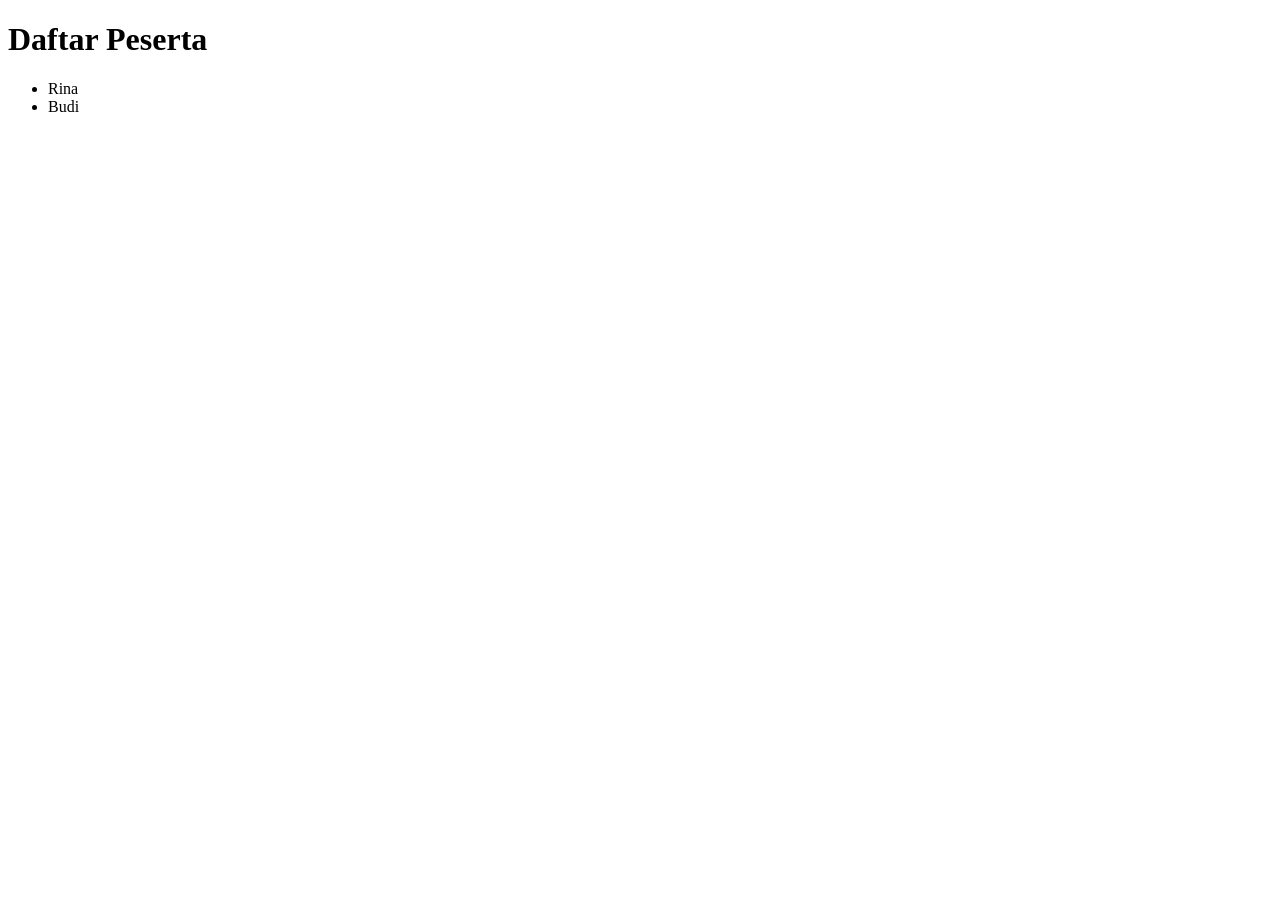
<file: week 10/pswi_d4trpl_w10s02_41426017/index.html>
<!DOCTYPE html>
<html lang="en">

<head>
    <meta charset="UTF-8">
    <meta name="viewport" content="width=device-width, initial-scale=1.0">
    <title>Document</title>
    <script src="main.js" defer></script>
</head>

<body>
    <main>
        <h1>Daftar Peserta</h1>
        <p id="pesan" role="status"></p>
        <ul id="daftar"></ul>
    </main>
</body>

</html>
</file>
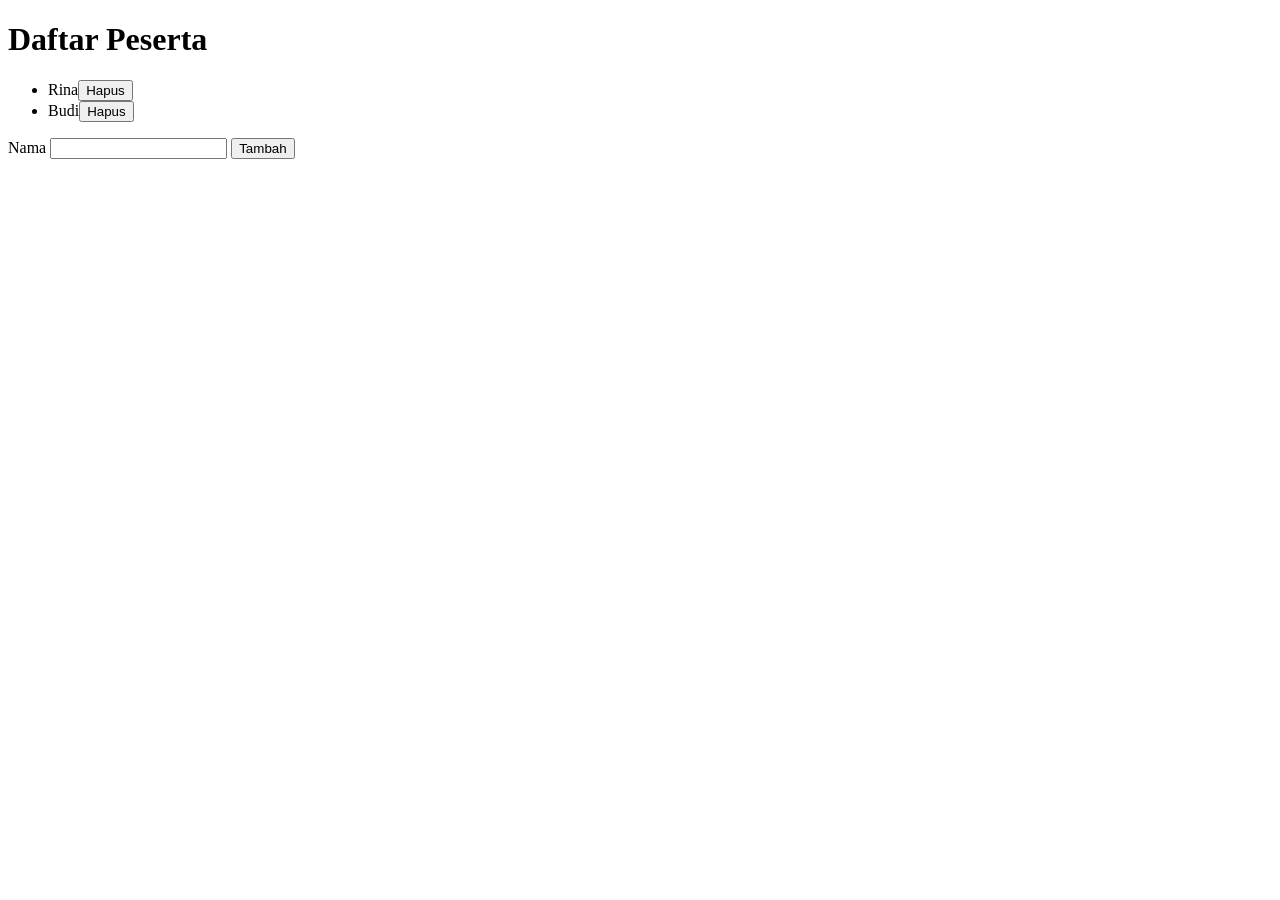
<file: week 10/pswi_d4trpl_w10s03_41426017/index.html>
<!DOCTYPE html>
<html lang="en">

<head>
    <meta charset="UTF-8">
    <meta name="viewport" content="width=device-width, initial-scale=1.0">
    <title>Document</title>
    <script src="main.js" defer></script>
</head>

<body>
    <main>
        <h1>Daftar Peserta</h1>
        <p id="pesan" role="status"></p>
        <ul id="daftar"></ul>
    </main>

    <form id="form-peserta">
        <label for="nama">Nama</label>
        <input id="nama" name="nama" required>
        <button type="submit">Tambah</button>
    </form>
</body>

</html>
</file>
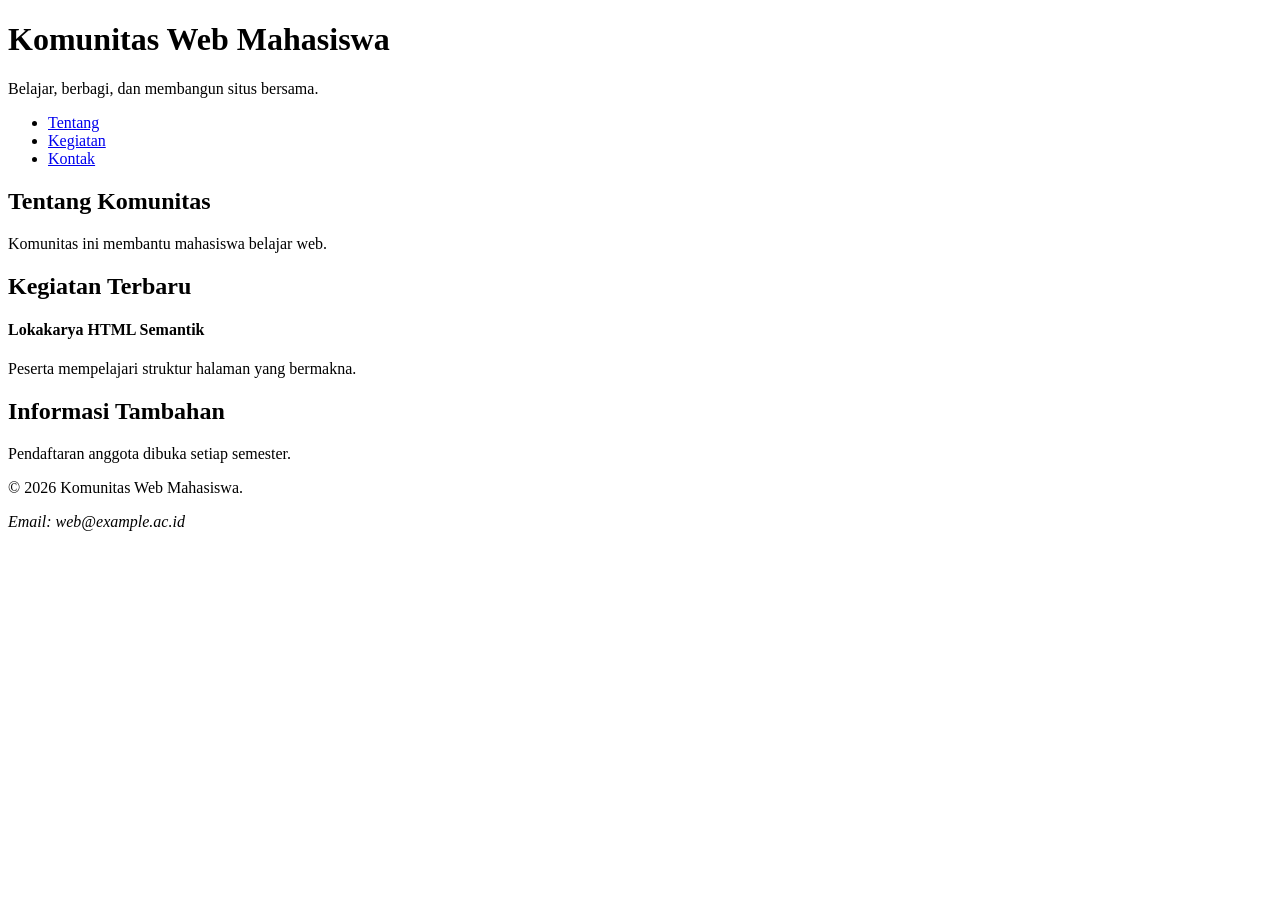
<file: week 2/pswi_w02s02_41426017/index.html>
<!doctype html>
<html lang="id">
<head>
    <meta charset="UTF-8">
    <meta name="viewport" content="width=device-width, initial-scale=1.0">
    <title>Profil Organisasi Mahasiswa</title>
</head>
<body>
<header>
    <h1>Komunitas Web Mahasiswa</h1>
    <p>Belajar, berbagi, dan membangun situs bersama.</p>
    <nav aria-label="Navigasi utama">
        <ul>
            <li><a href="#tentang">Tentang</a></li>
            <li><a href="#kegiatan">Kegiatan</a></li>
            <li><a href="#kontak">Kontak</a></li>
        </ul>
    </nav>
</header>
<main>
    <section id="tentang">
        <h2>Tentang Komunitas</h2>
        <p>Komunitas ini membantu mahasiswa belajar web.</p>
    </section>

    <section id="kegiatan">
        <h2>Kegiatan Terbaru</h2>
        <article>
            <h4>Lokakarya HTML Semantik</h4>
            <p>Peserta mempelajari struktur halaman yang bermakna.</p>
        

     </section>
</main>
<aside>
    <h2>Informasi Tambahan</h2>
    <p>Pendaftaran anggota dibuka setiap semester.</p>
</aside>

<footer id="kontak">
    <p> &copy; 2026 Komunitas Web Mahasiswa.</p>
    <address>Email: web@example.ac.id</address>
</footer>
</file>
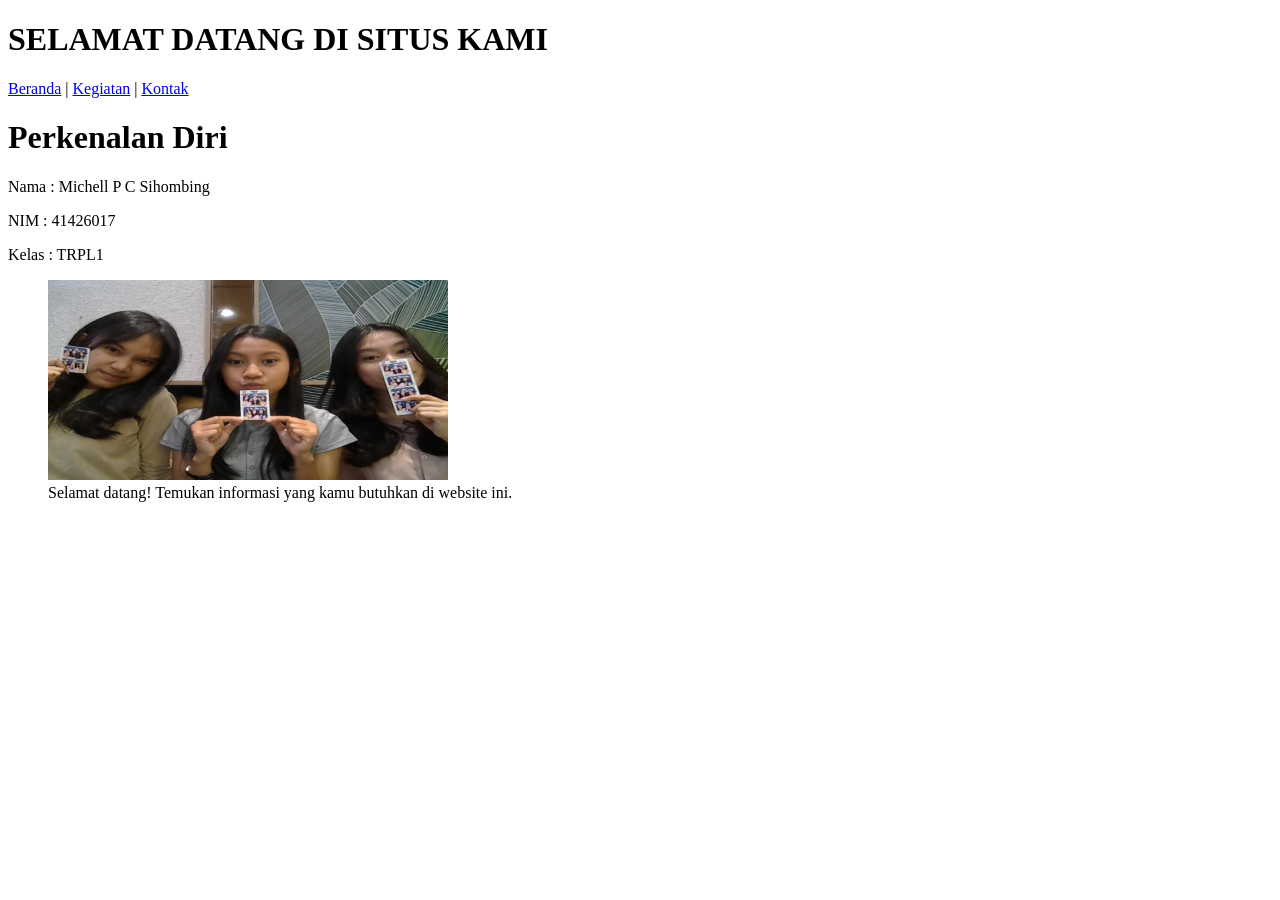
<file: week 2/pswi_w02s03_41426017/index.html>
<!doctype html>
<html lang="id">
<head>
    <meta charset="UTF-8">
    <meta name="viewport" content="width=device-width, initial-scale=1.0">
    <meta name="description" content="Jadwal dan daftar kegiatan Komunitas Web Mahasiswa.">
    <title>Kegiatan | Komunitas Web Mahasiswa</title>
</head>

<body>
    <header>
        <h1>SELAMAT DATANG DI SITUS KAMI</h1>
        <nav aria-label="Navigasi utama">
            <a href="index.html">Beranda</a> |
            <a href="kegiatan.html" aria-current="page">Kegiatan</a> |
            <a href="kontak.html">Kontak</a>
        </nav>
    </header>
    <main> 
        <h1> Perkenalan Diri</h1>
        <p> Nama : Michell P C Sihombing</p>
        <p> NIM : 41426017</p>
        <p> Kelas : TRPL1</p>
    </main>
    <figure>
        <img src="imup12.jpg" alt="foto bersama sahabat bertiga" width="400" height="200">
        <figcaption>Selamat datang! Temukan informasi yang kamu butuhkan di website ini.</figcaption>
    </figure>
</body>

</html>
</file>
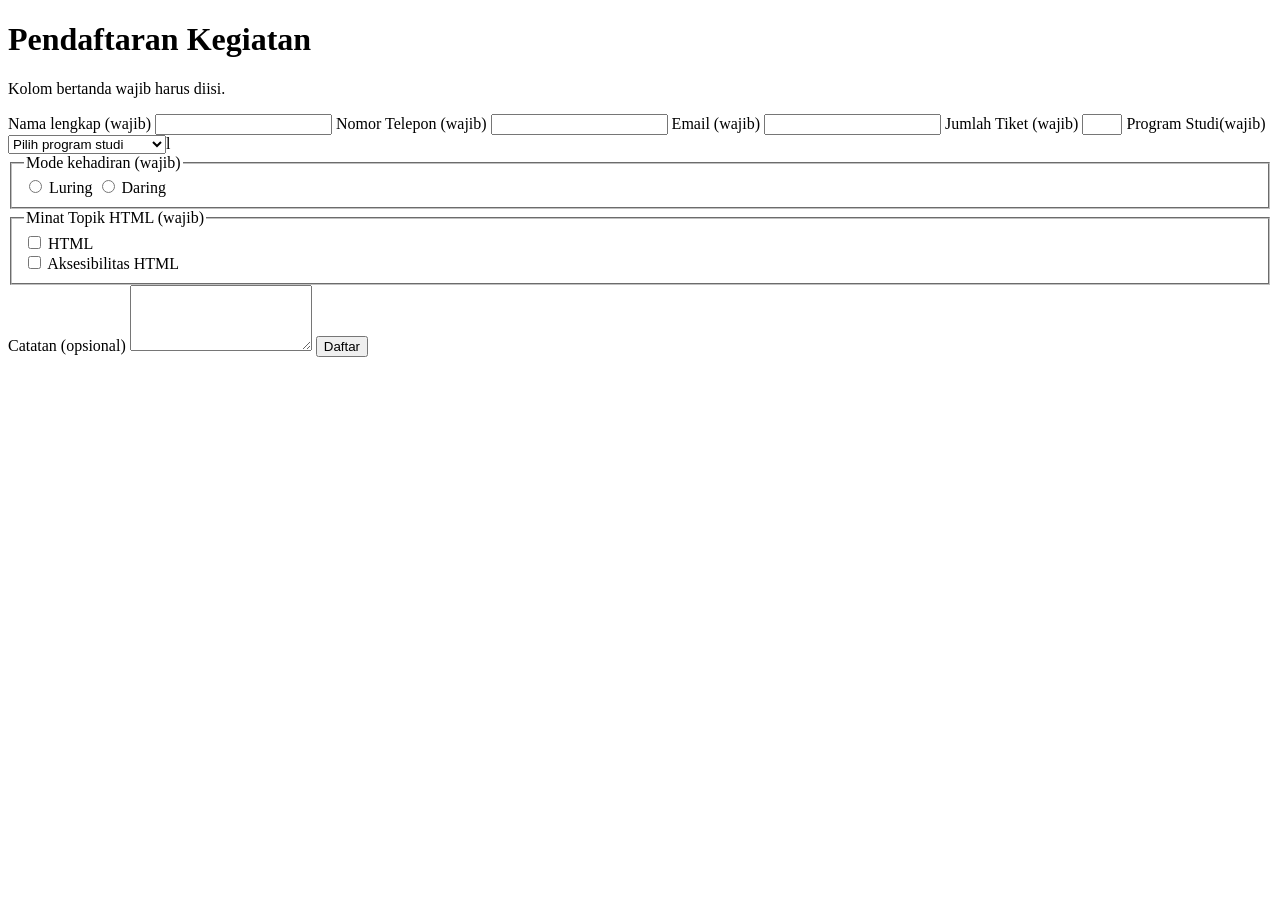
<file: week 3/pswi_4141103_w03s02_41426017/pswi-minggu-03/index.html>
<!doctype html>
<html lang="id">

<head>
    <meta charset="utf-8">
    <meta name="viewport" content="width=device-width, initial-scale=1">
    <title>Pendaftaran Kegiatan</title>
</head>

<body>
    <main>
        <h1>Pendaftaran Kegiatan</h1>
        <p>Kolom bertanda wajib harus diisi.</p>
        <form action="#" method="get">
            <label for="nama">Nama lengkap (wajib)</label>
            <input id="nama" name="nama" type="text" autocomplete="name" required>
            <label for="telepon">Nomor Telepon (wajib)</label>
            <input id="telepon" name="telepon" type="tel" autocomplete="tel" required>
            <label for="email">Email (wajib)</label>
            <input id="email" name="email" type="email" autocomplete="email" required>
            <label for="tiket">Jumlah Tiket (wajib)</label>
            <input id="tiket" name="tiket" type="number" min="1" max="5" step="1">
            <label for="prodi">Program Studi(wajib)</label>
            <select id="prodi" name="prodi" required>
                <option value="">Pilih program studi</option>
                <option value="trpl">D4 TRPL</option>
                <option value="ti">D3 Teknologi Informasi</option>
            </select>l
            <fieldset>
                <legend>Mode kehadiran (wajib)</legend>
                <input id="luring" name="mode" type="radio" value="luring" required>
                <label for="luring">Luring</label>
                <input id="daring" name="mode" type="radio" value="daring">
                <label for="daring">Daring</label>
            </fieldset>
            <fieldset>
                <legend>Minat Topik HTML (wajib)</legend>
                <input id="HTML" name="minat" type="checkbox" value="THTML" required>
                <label for="HTML">HTML</label><br>
                <input id="aksesibilitas" name="minat" type="checkbox" value="aksesibilitas">
                <label for="aksesibilitas">Aksesibilitas HTML</label>
            </fieldset>
            <label for="catatan">Catatan (opsional)</label>
            <textarea id="catatan" name="catatan" rows="4" maxlength="300"></textarea>
            <button type="submit">Daftar</button>
        </form>
    </main>
</body>

</html>
</file>
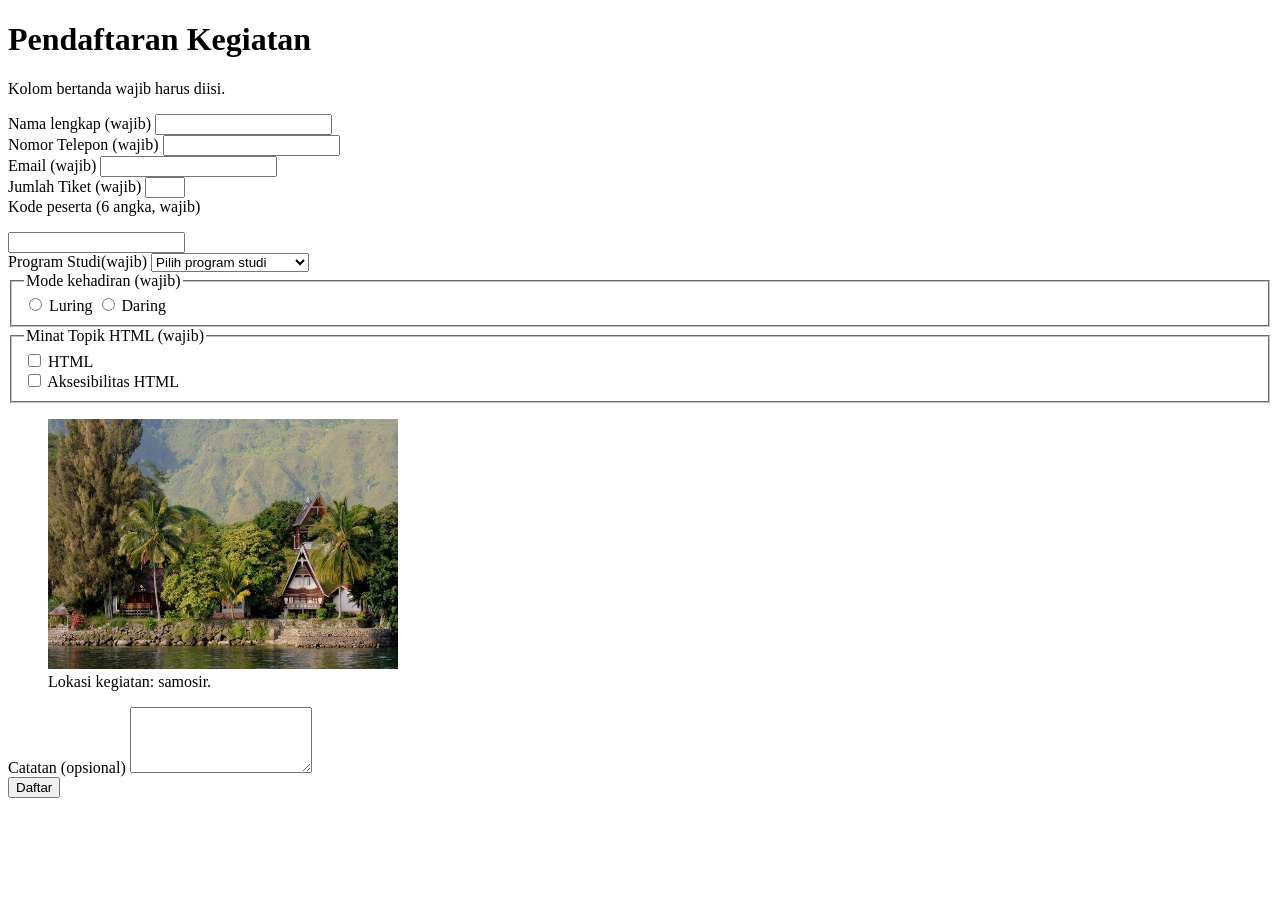
<file: week 3/pswi_4141103_w03s03_41426017/sesi-03/index.html>
<!doctype html>
<html lang="id">

<head>
    <meta charset="utf-8">
    <meta name="viewport" content="width=device-width, initial-scale=1">
    <title>Pendaftaran Kegiatan</title>
    <link rel="stylesheet" href="style.css">
</head>

<body>
    <main>
        <h1>Pendaftaran Kegiatan</h1>
        <p>Kolom bertanda wajib harus diisi.</p>
        <form action="#" method="get">
            <label for="nama">Nama lengkap (wajib)</label>
            <input id="nama" name="nama" type="text" autocomplete="name" required><br>
            <label for="telepon">Nomor Telepon (wajib)</label>
            <input id="telepon" name="telepon" type="tel" autocomplete="tel" required><br>
            <label for="email">Email (wajib)</label>
            <input id="email" name="email" type="email" autocomplete="email" required><br>
            <label for="tiket">Jumlah Tiket (wajib)</label>
            <input id="tiket" name="tiket" type="number" min="1" max="5" step="1"><br>
            <label for="kode">Kode peserta (6 angka, wajib)</label>
            <p id="kode-help"></p>
            <input id="kode" name="kode" type="text" inputmode="numeric" pattern="[0-9]{6}" aria-describedby="kode-help" required><br>
            <label for="prodi">Program Studi(wajib)</label>
            <select id="prodi" name="prodi" required>
                <option value="">Pilih program studi</option>
                <option value="trpl">D4 TRPL</option>
                <option value="ti">D3 Teknologi Informasi</option>
            </select>

            <fieldset>
                <legend>Mode kehadiran (wajib)</legend>
                <input id="luring" name="mode" type="radio" value="luring" required>
                <label for="luring">Luring</label>
                <input id="daring" name="mode" type="radio" value="daring">
                <label for="daring">Daring</label>
            </fieldset>
            <fieldset>
                <legend>Minat Topik HTML (wajib)</legend>
                <input id="HTML" name="minat" type="checkbox" value="THTML" required>
                <label for="HTML">HTML</label><br>
                <input id="aksesibilitas" name="minat" type="checkbox" value="aksesibilitas">
                <label for="aksesibilitas">Aksesibilitas HTML</label>
            </fieldset>
             <figure>
                <img src="samosir.jpg" alt="samosir" width="350" height="250">
                <figcaption>Lokasi kegiatan: samosir.</figcaption>
            </figure>
            <label for="catatan">Catatan (opsional)</label>
            <textarea id="catatan" name="catatan" rows="4" maxlength="100"></textarea>
            <br>
            <button type="submit">Daftar</button>

        </form>
    </main>
</body>

</html>
</file>
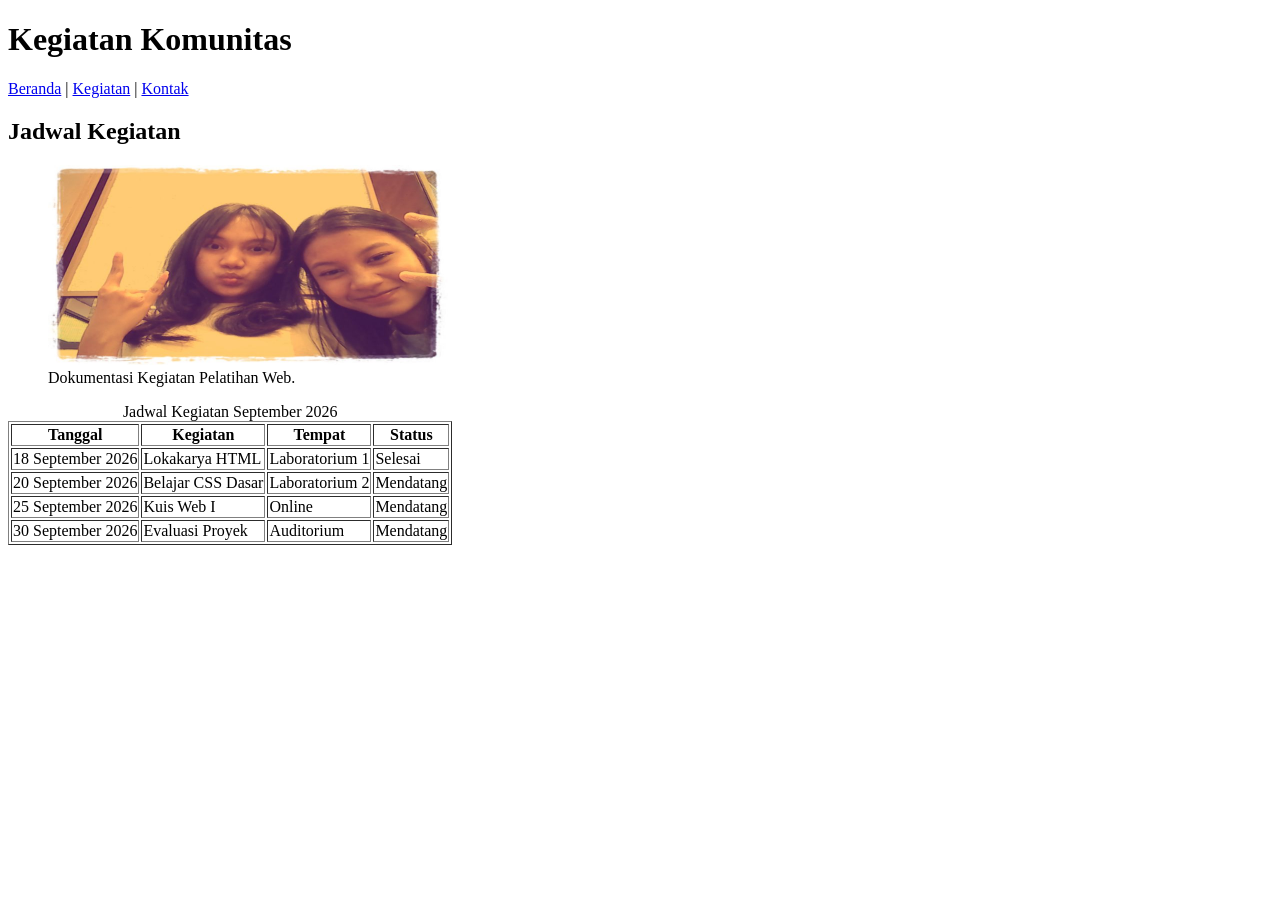
<file: week 2/pswi_w02s03_41426017/kegiatan.html>
<!doctype html>
<html lang="id">
<head>
  <meta charset="UTF-8">
  <meta name="viewport" content="width=device-width, initial-scale=1.0">
  <meta name="description" content="Jadwal dan daftar kegiatan Komunitas Web Mahasiswa.">
  <title>Kegiatan | Komunitas Web Mahasiswa</title>
</head>
<body>
  <header>
    <h1>Kegiatan Komunitas</h1>
    <nav aria-label="Navigasi utama">
      <a href="index.html">Beranda</a> | 
      <a href="kegiatan.html" aria-current="page">Kegiatan</a> | 
      <a href="kontak.html">Kontak</a>
    </nav>
  </header>

  <main>
    <h2>Jadwal Kegiatan</h2>

    <figure>
      <img src="imup13.jpg" 
       alt ="Mahasiswa sedang berdiskusi di dalam kelas" width="400" height="200">
      <figcaption>Dokumentasi Kegiatan Pelatihan Web.</figcaption>
    </figure>

    <table id="jadwal" border="1">
      <caption>Jadwal Kegiatan September 2026</caption>
      <thead>
        <tr>
          <th scope="col">Tanggal</th>
          <th scope="col">Kegiatan</th>
          <th scope="col">Tempat</th>
          <th scope="col">Status</th>
        </tr>
      </thead>
      <tbody>
        <tr>
          <td>18 September 2026</td>
          <td>Lokakarya HTML</td>
          <td>Laboratorium 1</td>
          <td>Selesai</td>
        </tr>
        <tr>
          <td>20 September 2026</td>
          <td>Belajar CSS Dasar</td>
          <td>Laboratorium 2</td>
          <td>Mendatang</td>
        </tr>
        <tr>
          <td>25 September 2026</td>
          <td>Kuis Web I</td>
          <td>Online</td>
          <td>Mendatang</td>
        </tr>
        <tr>
          <td>30 September 2026</td>
          <td>Evaluasi Proyek</td>
          <td>Auditorium</td>
          <td>Mendatang</td>
        </tr>
      </tbody>
    </table>
  </main>
</body>
</html>
</file>
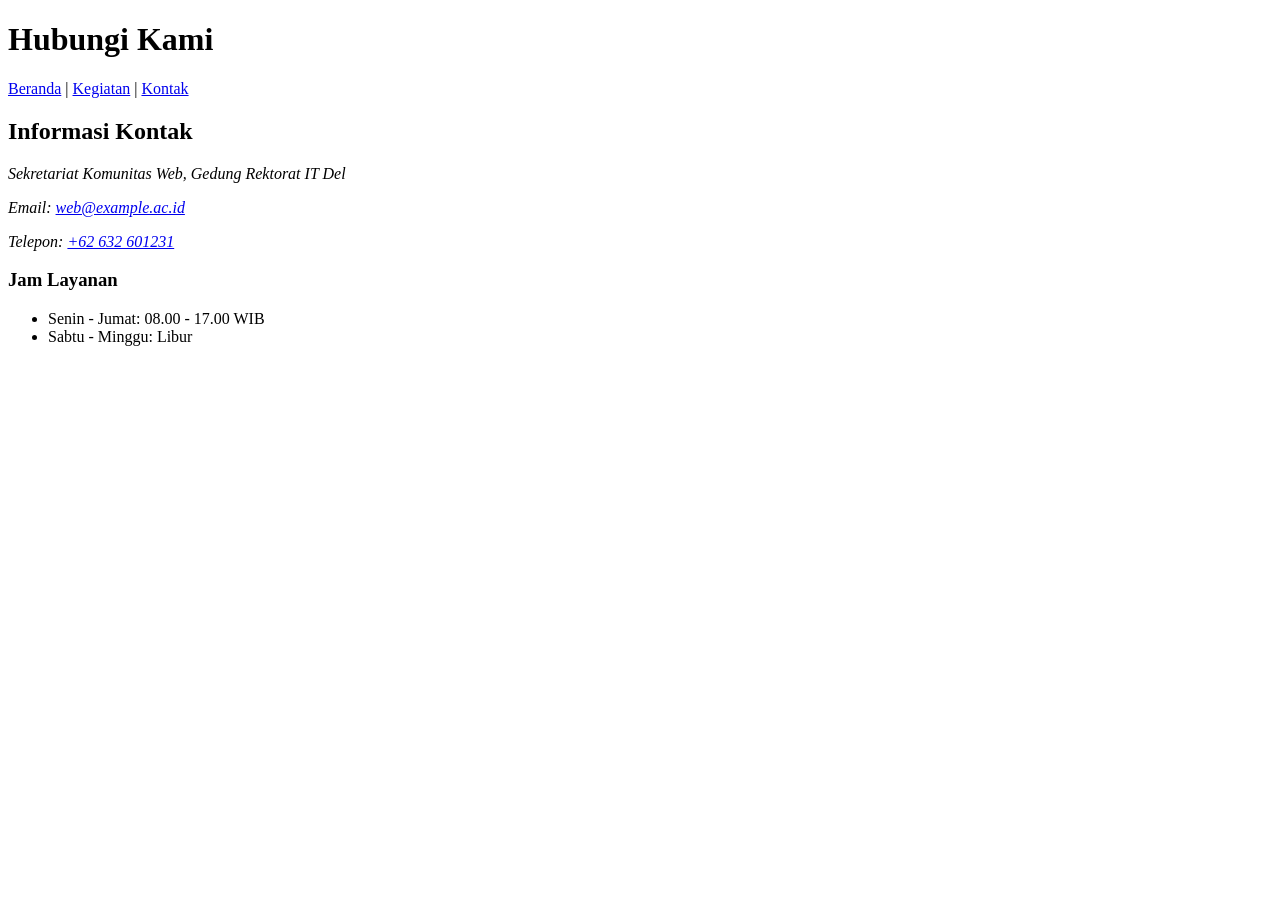
<file: week 2/pswi_w02s03_41426017/kontak.html>
<!doctype html>
<html lang="id">
<head>
  <meta charset="UTF-8">
  <meta name="viewport" content="width=device-width, initial-scale=1.0">
  <meta name="description" content="Halaman kontak dan sekretariat Komunitas Web Mahasiswa.">
  <title>Kontak | Komunitas Web Mahasiswa</title>
</head>
<body>
  <header>
    <h1>Hubungi Kami</h1>
    <nav aria-label="Navigasi utama">
      <a href="index.html">Beranda</a> | 
      <a href="kegiatan.html">Kegiatan</a> | 
      <a href="kontak.html" aria-current="page">Kontak</a>
    </nav>
  </header>

  <main>
    <h2>Informasi Kontak</h2>
    <address>
      <p>Sekretariat Komunitas Web, Gedung Rektorat IT Del</p>
      <p>Email: <a href="mailto:web@example.ac.id">web@example.ac.id</a></p>
      <p>Telepon: <a href="tel:+62632601231">+62 632 601231</a></p>
    </address>

    <h3>Jam Layanan</h3>
    <ul>
      <li>Senin - Jumat: 08.00 - 17.00 WIB</li>
      <li>Sabtu - Minggu: Libur</li>
    </ul>
  </main>
</body>
</html>
</file>
<file: week 3/pswi_4141103_w03s03_41426017/sesi-03/style.css>
input:focus-visible, select:focus-visible,
textarea:focus-visible, button:focus-visible {
 outline: 3px solid #3bcfc5;
 outline-offset: 3px;
}
</file>
